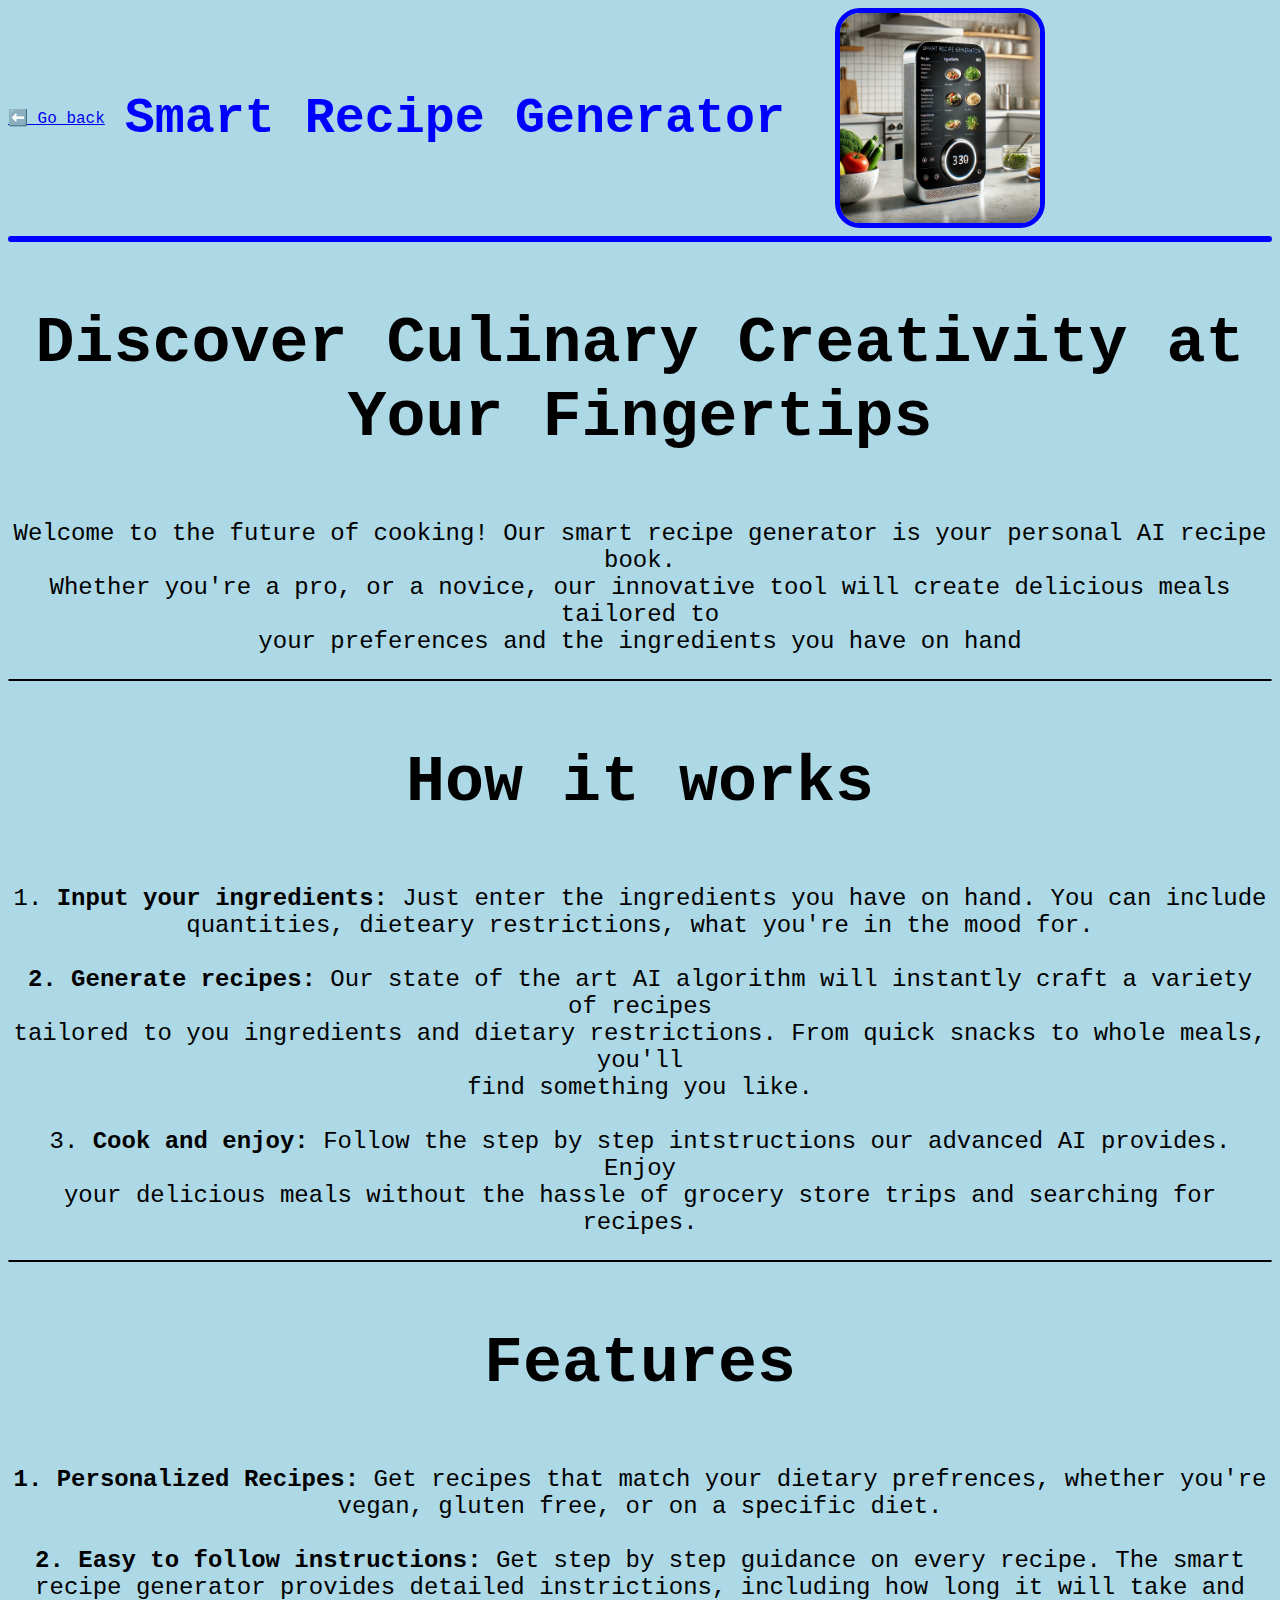
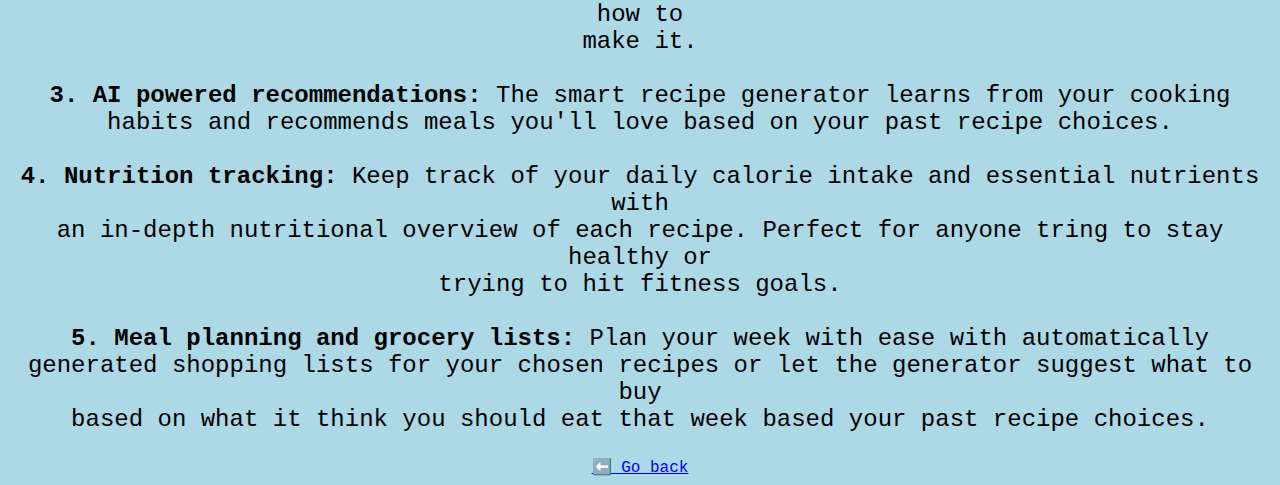
<file: index.html>
<!DOCTYPE html>
<html>
    <head>
        <link rel="stylesheet" type="text/css" href="Myoriginalproduct.css">
        <title>Smart Recipe Generator</title>
        <div class="myDiv">
            <a href="Myoriginalproducthomepage.html">
                ⬅️ Go back
            </a>
            <h1>Smart Recipe Generator</h1>
            <img id="pictureframe" src="Smartrecipegenerator.jpg" alt="Picture" width="200" height="210">
        </div>
        <hr class="blue">
    </head>
    <body>
        <div class="myDiv2">
            <h3>
                Discover Culinary Creativity at Your Fingertips
            </h3>
            <p>Welcome to the future of cooking! Our smart recipe generator is your personal AI recipe book.<br> Whether you're a pro, or a novice, our 
                innovative tool will create delicious meals tailored to<br>
                your preferences and the ingredients you have on hand
            </p>
        <hr class="black">
            <h3>How it works</h3>
            <p>
                1. <b>Input your ingredients:</b> 
                Just enter the ingredients you have on hand. You can include<br> 
                quantities, dieteary restrictions, what you're in the mood for.<br><br>
                <b>2. Generate recipes:</b> Our state of the art AI algorithm will instantly craft a variety of recipes<br>
                tailored to you ingredients and dietary restrictions. From quick snacks to whole meals, you'll<br>
                find something you like.
                <br><br> 3. <b>Cook and enjoy:</b> Follow the step by step intstructions our advanced AI provides.
                Enjoy<br> your delicious meals without the hassle of grocery store trips and searching for recipes.  
            </p>
            <hr class="black">
            <h3>Features</h3>
            <p>
                <b>1. Personalized Recipes:</b> Get recipes that match your dietary prefrences, whether you're<br>
                vegan, gluten free, or on a specific diet.<br><br>
                <b>2. Easy to follow instructions: </b>Get step by step guidance on every recipe. The smart <br>
                recipe generator provides detailed instrictions, including how long it will take and how to<br> make it.<br><br>
                <b>3. AI powered recommendations:</b> The smart recipe generator learns from your cooking<br>
                habits and recommends meals you'll love based on your past recipe choices.<br><br><b>4. Nutrition tracking: </b>
                Keep track of your daily calorie intake and essential nutrients with<br>
                an in-depth nutritional overview of each recipe. Perfect for anyone tring to stay healthy or<br>
                trying to hit fitness goals.<br><br> <b>5. Meal planning and grocery lists: </b>Plan your week with ease with automatically<br>
                generated shopping lists for your chosen recipes or let the generator suggest what to buy<br>
                based on what it think you should eat that week based your past recipe choices.
            </p>
            <a href="Myoriginalproducthomepage.html">
                ⬅️ Go back
            </a>
        </div>
    </body>
</html>
</file>
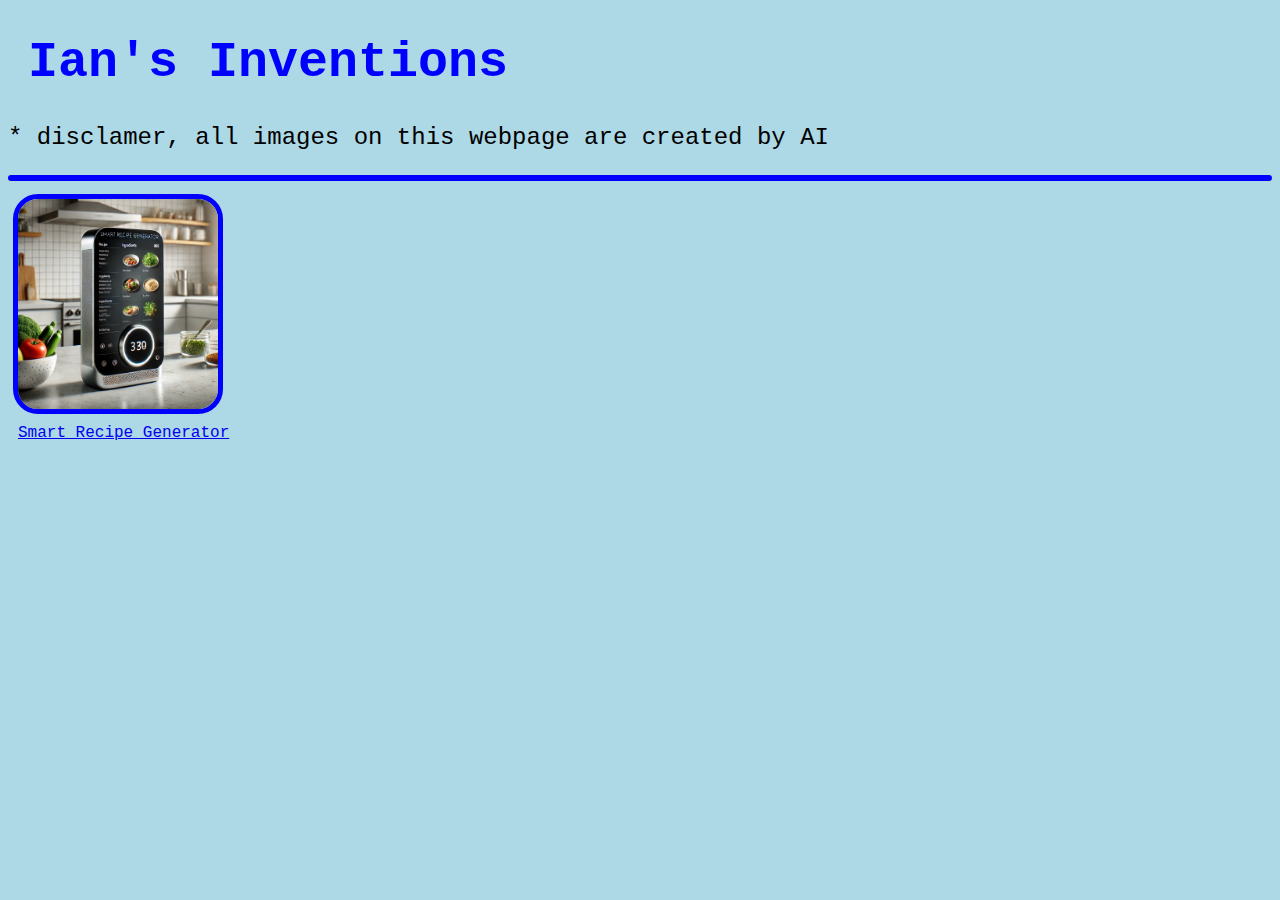
<file: Myoriginalproducthomepage.html>
<!DOCTYPE html>
<html>
    <head>
        <link rel="stylesheet" href="Myoriginalproduct.css">
        <h1>Ian's Inventions</h1>
        <p>* disclamer, all images on this webpage are created by AI</p>
        <hr class="blue">
    </head>
    <body>
        <div class="myDiv3">
            <div class="item"><img id="pictureframe" src="Smartrecipegenerator.jpg" alt="Picture" width="200" height="210">
            <div class="item"><a href="Myoriginalproduct.html">Smart Recipe Generator </a>
        </div>
    </body>
</html>
</file>
<file: Myoriginalproduct.css>
* {
  font-family:'Courier New';
}

body {
      background-color: lightblue;
  }
  
h1 {
  font-size: 50px;
  color: blue;
    margin-left: 20px;
  }

h3 {
    font-size: 65px;
}

hr.blue {
  border: 3px solid blue;
  border-radius: 5px; 
  }

hr.black {
    border: 1px solid black;
    border-radius: 5px; 
}

p {
      font-size: 24px;
}

#pictureframe {
  border: 5px solid blue;
  border-radius: 25px;
}  

.myDiv {
    display: flex;
    align-items: center;
}

.myDiv img{
    margin-left: 50px;
}

.myDiv2 {
    text-align:center;
}

.myDiv3 {
display: flex;
justify-content: left;
}

.item {
margin: 5px;
}
</file>
